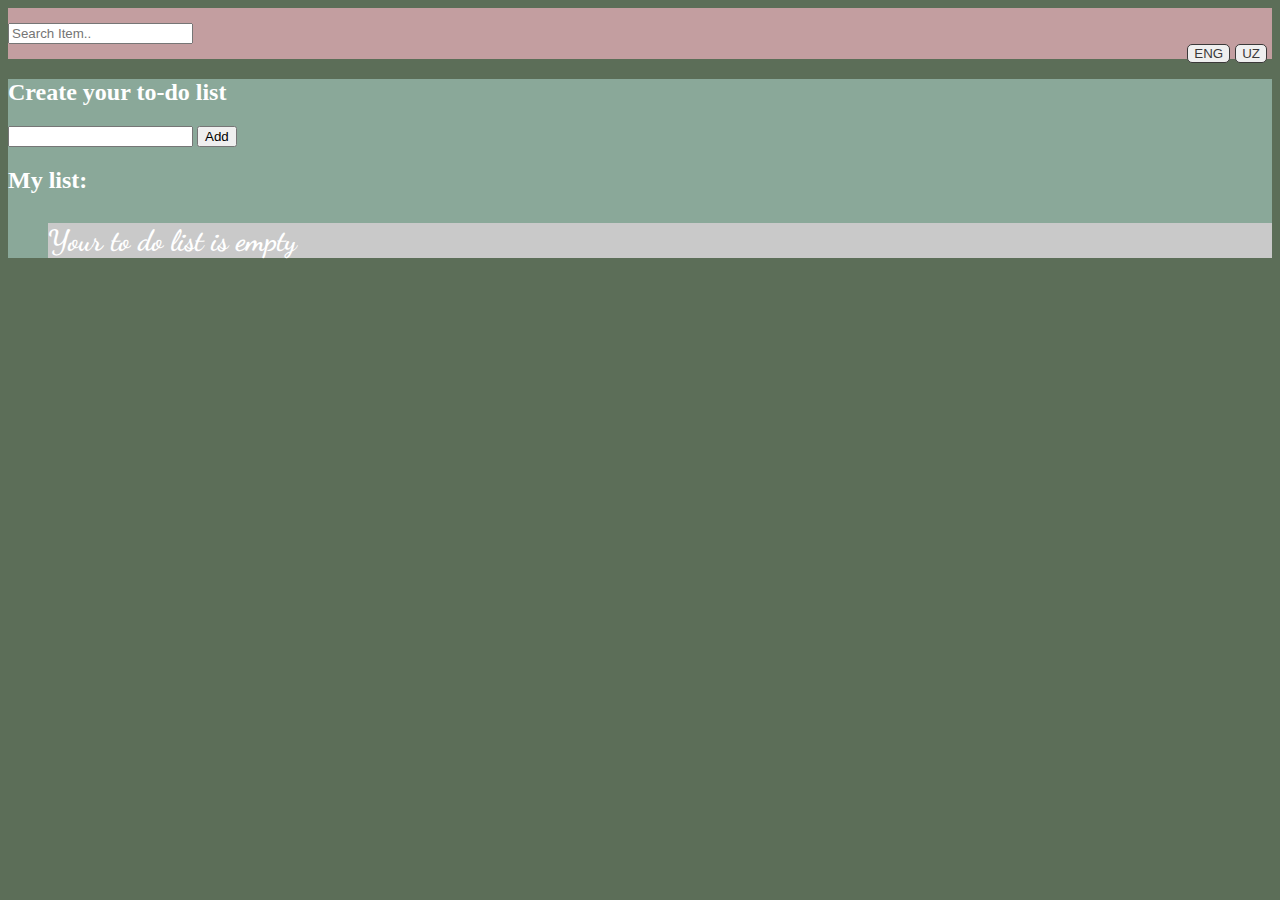
<file: index.html>
<!DOCTYPE html>
<html lang="en" dir="ltr">
  <head>
    <meta charset="utf-8">
    <meta name="viewport" content="width=device-width, initial-scale=1.0">
    <title></title>
    <link href="https://cdn.jsdelivr.net/npm/bootstrap@5.0.2/dist/css/bootstrap.min.css" rel="stylesheet" integrity="sha384-EVSTQN3/azprG1Anm3QDgpJLIm9Nao0Yz1ztcQTwFspd3yD65VohhpuuCOmLASjC" crossorigin="anonymous">
    <link rel="stylesheet" href="css/style.css">
    <link href="https://fonts.googleapis.com/css2?family=Dancing+Script:wght@400;500;600&family=Permanent+Marker&display=swap" rel="stylesheet">
  </head>
  <body>
    <header >
      <div class="container head">
        <div class="row">
          <div class="col-md-9 col-sm-9 col-xs-9  align-sellf-center">
            <input type="text" class="form-control" id="filter" placeholder="Search Item.." name="" value="">
          </div>
          <div class="float-end col-md-3 col-sm-3 col-xs-3 lang">
            <button type="button" name="button"><a href="indexuz.html">UZ</a></button>
            <button type="button" name="button"><a href="index.html">ENG</a></button>
          </div>
        </div>
      </div>
    </header>
    <div class="container">
      <div id="main" class="card card-body">
        <h2 class="title">Create your to-do list</h2>
        <form id="addForm" class="form-inline mb-3" action="index.html" method="post">
          <input id="item" type="text" class="form-control mr-2" name="" value="">
          <input type="submit" class="btn btn-dark mt-3" name="" value="Add">
        </form>
        <h2 class="title">My list:</h2>
        <ul id="items" class="list-group">
          <li id='empty'><h3>Your to do list is empty</h3></li>
        </ul>
      </div>
    </div>

  </body>
  <script type="text/javascript" src="index.js"></script
  <script src="https://cdn.jsdelivr.net/npm/bootstrap@5.0.2/dist/js/bootstrap.bundle.min.js" integrity="sha384-MrcW6ZMFYlzcLA8Nl+NtUVF0sA7MsXsP1UyJoMp4YLEuNSfAP+JcXn/tWtIaxVXM" crossorigin="anonymous"></script>
  <script type="text/javascript" src="index.js"></script>
</html>
</file>
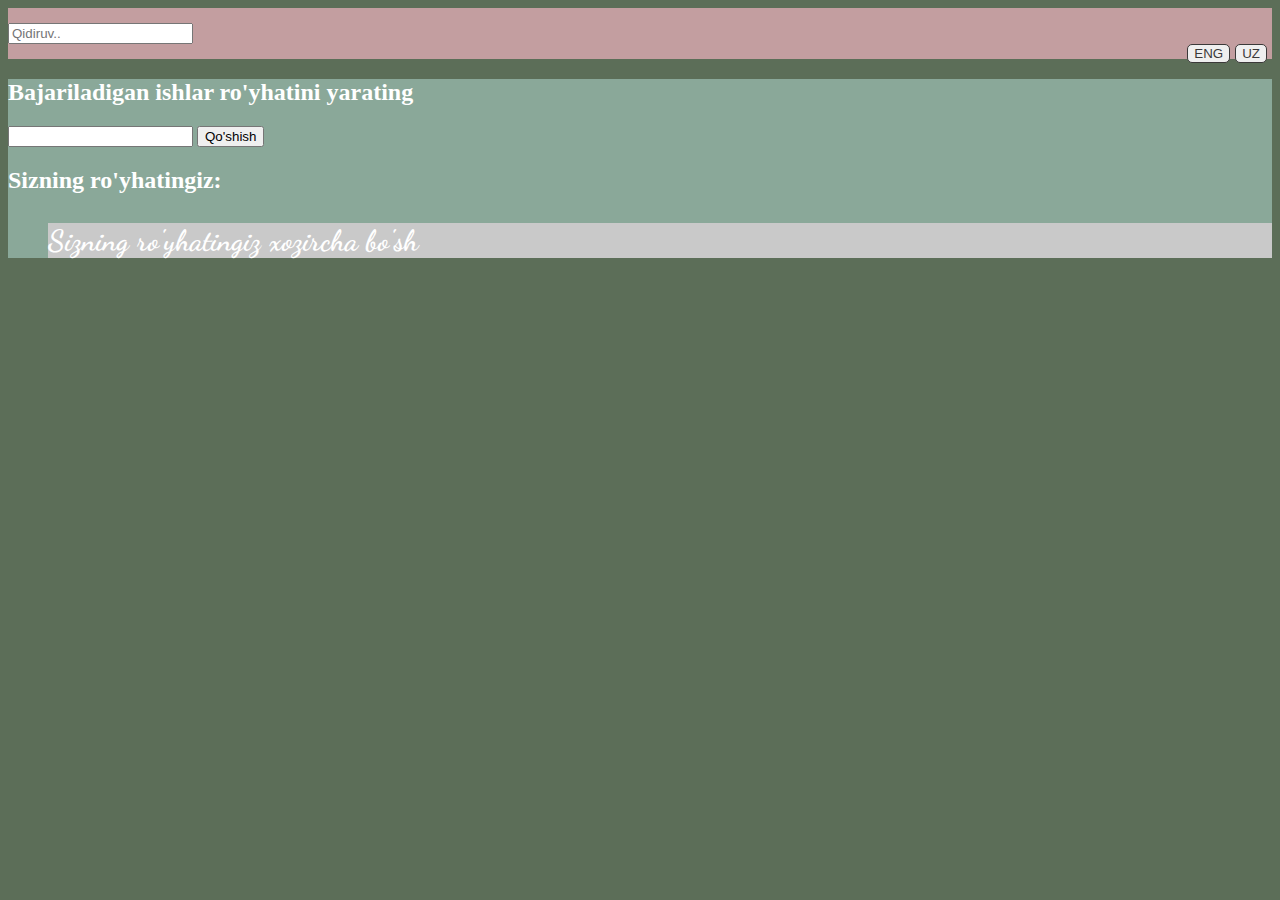
<file: indexuz.html>
<!DOCTYPE html>
<html lang="en" dir="ltr">
  <head>
    <meta charset="utf-8">
    <meta name="viewport" content="width=device-width, initial-scale=1.0">
    <title></title>
    <link href="https://cdn.jsdelivr.net/npm/bootstrap@5.0.2/dist/css/bootstrap.min.css" rel="stylesheet" integrity="sha384-EVSTQN3/azprG1Anm3QDgpJLIm9Nao0Yz1ztcQTwFspd3yD65VohhpuuCOmLASjC" crossorigin="anonymous">
    <link rel="stylesheet" href="css/style.css">
    <link href="https://fonts.googleapis.com/css2?family=Dancing+Script:wght@400;500;600&family=Permanent+Marker&display=swap" rel="stylesheet">
  </head>
  <body>
    <header >
      <div class="container head">
        <div class="row">
          <div class="col-md-9 col-sm-9 col-xs-9 align-sellf-center">
            <input type="text" class="form-control" id="filter" placeholder="Qidiruv.." name="" value="">
          </div>
          <div class="float-end col-md-3 col-sm-3 col-xs-3 lang">
            <button type="button" name="button"><a href="indexuz.html">UZ</a></button>
            <button type="button" name="button"><a href="index.html">ENG</a></button>
          </div>
        </div>
      </div>
    </header>
    <div class="container">
      <div id="main" class="card card-body">
        <h2 class="title">Bajariladigan ishlar ro'yhatini yarating</h2>
        <form id="addForm" class="form-inline mb-3" action="index.html" method="post">
          <input id="item" type="text" class="form-control mr-2" name="" value="">
          <input type="submit" class="btn btn-dark mt-3" name="" value="Qo'shish">
        </form>
        <h2 class="title">Sizning ro'yhatingiz:</h2>
        <ul id="items" class="list-group">
          <li id='empty'><h3>Sizning ro'yhatingiz xozircha bo'sh</h3></li>
        </ul>
      </div>
    </div>

  </body>
  <script type="text/javascript" src="indexuz.js"></script
  <script src="https://cdn.jsdelivr.net/npm/bootstrap@5.0.2/dist/js/bootstrap.bundle.min.js" integrity="sha384-MrcW6ZMFYlzcLA8Nl+NtUVF0sA7MsXsP1UyJoMp4YLEuNSfAP+JcXn/tWtIaxVXM" crossorigin="anonymous"></script>
  <script type="text/javascript" src="index.js"></script>
</html>
</file>
<file: css/style.css>
body{
  background-color: #5C6E58;
  font-family: 'Permanent Marker', cursive;
}

#main{
  background-color: #8AA899;
  color: #ffffff;
  font-family: 'Permanent Marker', cursive;
  margin-top: 15px;
  transition: 1s;
}


#items li{
  background-color: #C9C9C9;
  font-family: 'Dancing Script';
  font-size: 25px;
  vertical-align: middle;
}

.row{
  background-color: #C39EA0;
  padding-bottom: 15px;
  padding-top: 15px;
}

.btn{
  transition: 0.5s;
}

.lang button{
  border-radius: 5px;
  float: right;
  margin-right: 5px;
  border: 1px solid #3B3939;
}

.lang button a{
  text-decoration: none;
  color: #3B3939;
}

.draw1{
  text-decoration-line: line-through;
  background-color: red;
  transition: 1s;
}

h1{
  color: #3B3939;
}
.delete{
  margin-left: 10px;
}

.btn-success{
  transition: 0.5s;
}

.drawover{
  width: 20px;
  height: 20px;
  margin-right: 5px;
  text-align: center;
  vertical-align: middle;
}


#empty{
  list-style: none;
  font-weight: 700;
}
</file>
